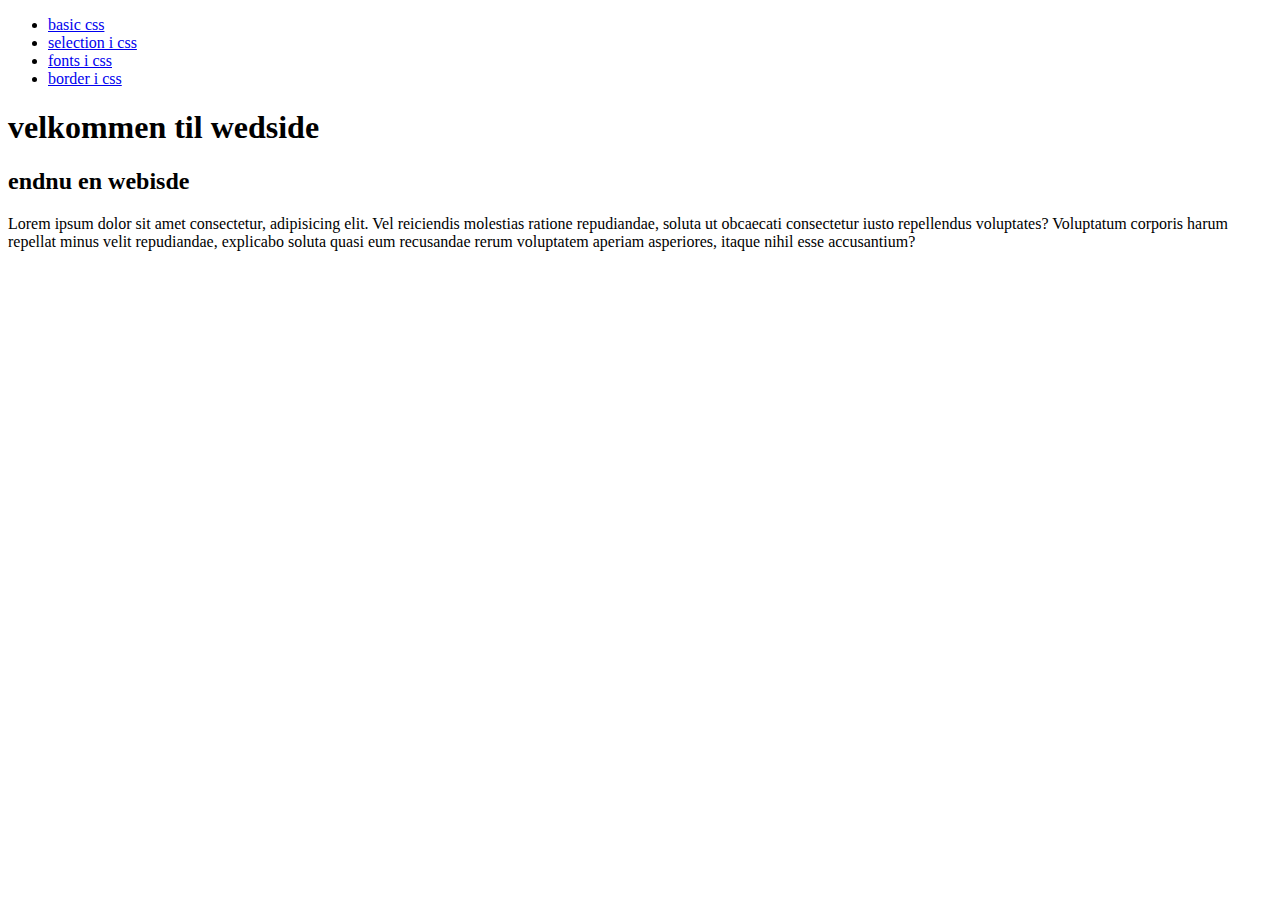
<file: css_sanbox/index.html>
<!DOCTYPE html>
<html lang="en">
<head>
    <meta charset="UTF-8">
    <meta http-equiv="X-UA-Compatible" content="IE=edge">
    <meta name="viewport" content="width=device-width, initial-scale=1.0">
    <title>forside</title>
    
</head>
<body>
<ul>
    <li><a href="01_basic.html">basic css </a></li>
    <li><a href="02_selectors.html">selection i css</a></li>
    <li><a href="03_fonts.html">fonts i css</a> </li>
    <li><a href="05_borde_background.html">border i css</a> </li>

</ul>


 <h1>velkommen til wedside</h1> 
 <h2>endnu en webisde</h2>
    <p>Lorem ipsum dolor sit amet consectetur, adipisicing elit. Vel reiciendis molestias ratione repudiandae, soluta ut obcaecati consectetur iusto repellendus voluptates? Voluptatum corporis harum repellat minus velit repudiandae, explicabo soluta quasi eum recusandae rerum voluptatem aperiam asperiores, itaque nihil esse accusantium?</p>


</body>
</html>
</file>
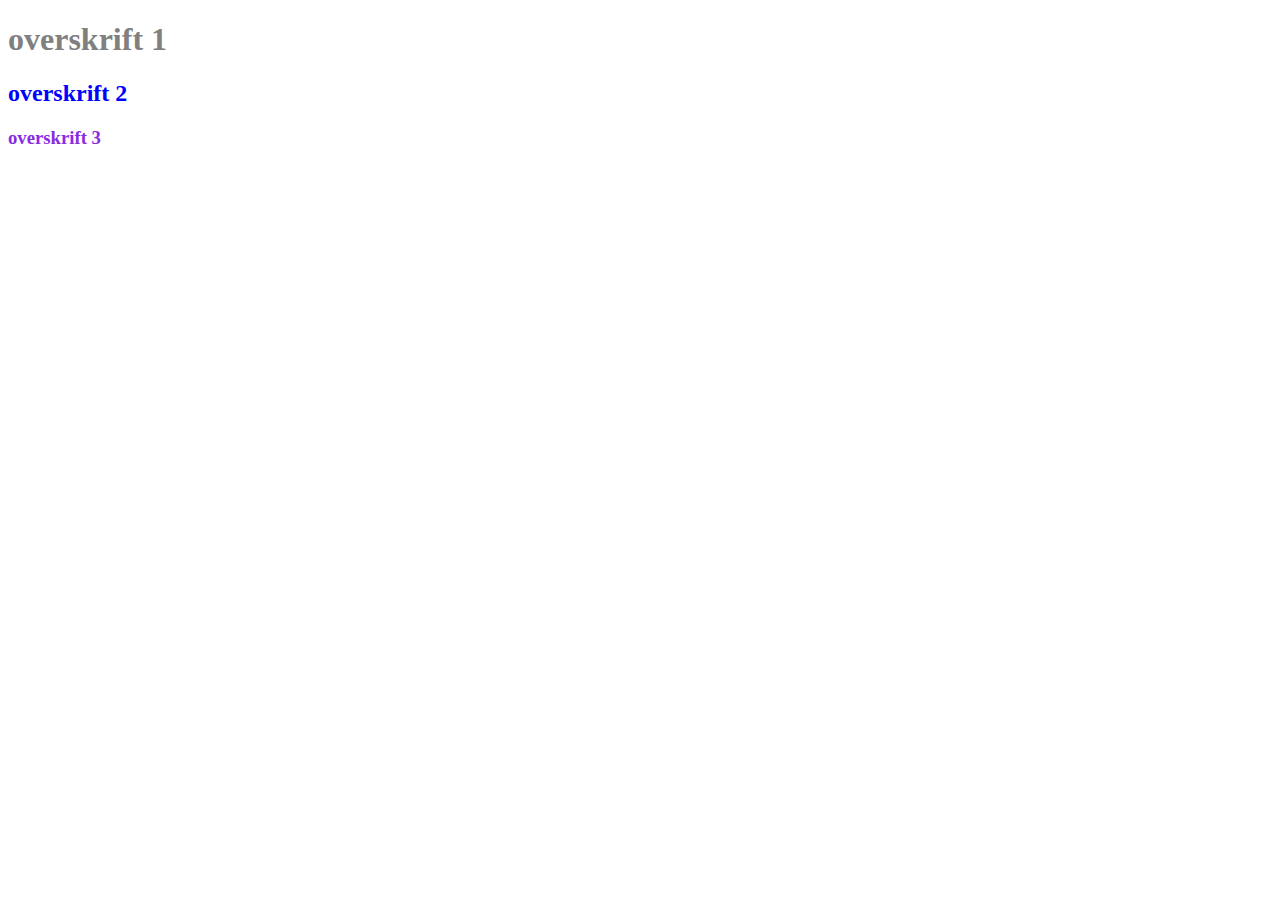
<file: css_sanbox/01_basic.html>
<!DOCTYPE html>
<html lang="en">
<head>
    <meta charset="UTF-8">
    <meta http-equiv="X-UA-Compatible" content="IE=edge">
    <meta name="viewport" content="width=device-width, initial-scale=1.0">
    <title>Basic-css</title>

    <link rel="stylesheet" href="css/style.css">

</head>
<style>
/* intetrnt css */
h2{
    color: blue;
}
h3{
    color: blueviolet;
}
</style>

<body>
 <h1 style="color:grey">overskrift 1</h1>  
<h2>overskrift 2</h2>
<h3>overskrift 3 </h3>


</body>
</html>
</file>
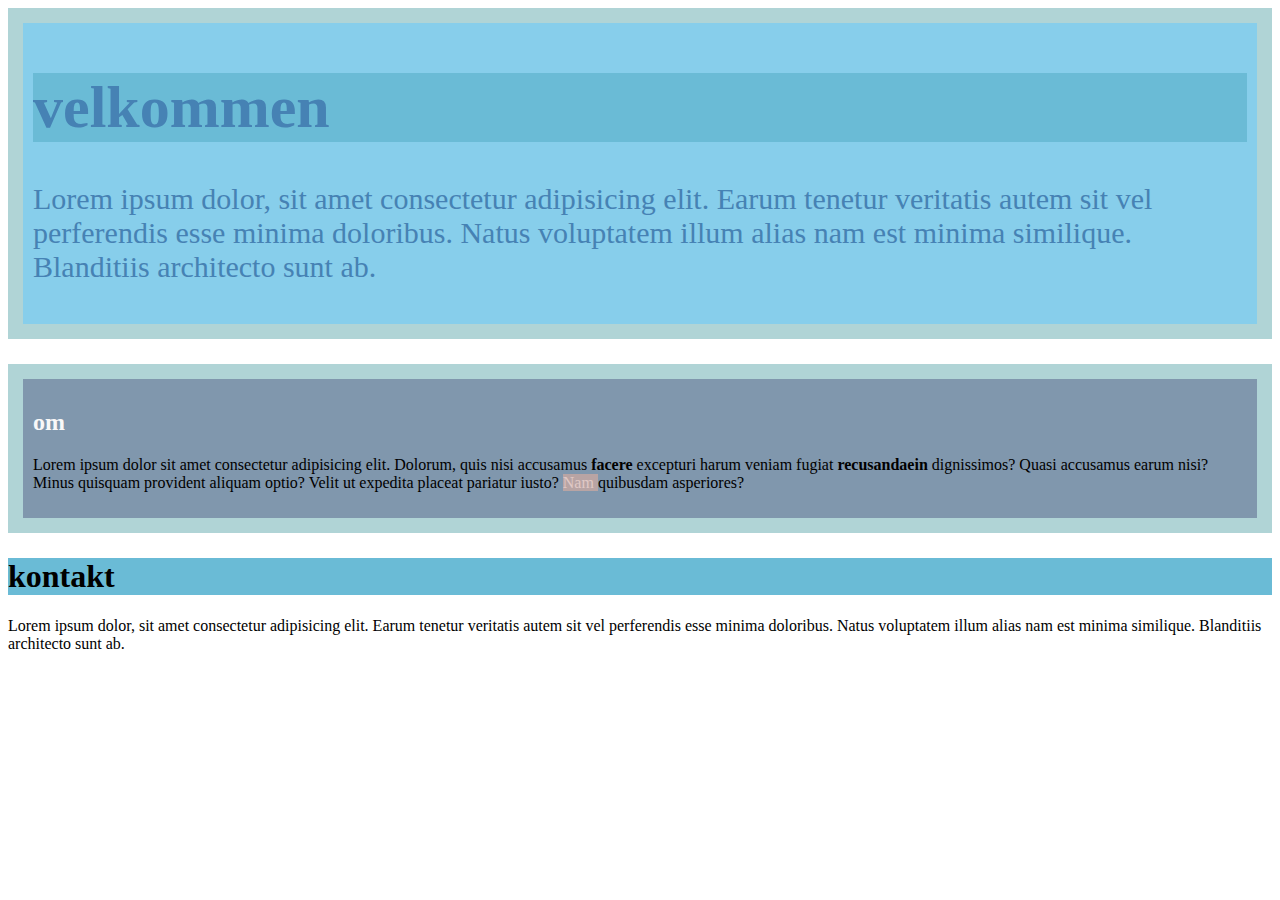
<file: css_sanbox/02_selectors.html>
<!DOCTYPE html>
<html lang="en">
<head>
    <meta charset="UTF-8">
    <meta http-equiv="X-UA-Compatible" content="IE=edge">
    <meta name="viewport" content="width=device-width, initial-scale=1.0">
    <title>selectors</title>

<!-- style -->
    <style>
    h1{
        background-color: rgb(106, 187, 214);
    }

    #overskrift2{
        color: rgb(248, 248, 248);
    }

    .proimary-heading{
        background-color: rgb(184, 164, 164);
        color: rgb(224, 201, 198);
    }
    
    #velkommen{
        background-color: skyblue;
        color: steelblue;
    }

    #om{
        background-color: rgb(128, 151, 173);
    }

    #om, #velkommen{
        border: 15px solid rgb(176, 212, 214);
        padding: 10px;
        margin-bottom: 25px;
    }

    #velkommen{
        font-size: 30px
    }
    </style>

<!-- h1 & h2 -->
</head>
<body>
<div id="velkommen">
    <h1>velkommen</h1>
    <p>Lorem ipsum dolor, sit amet consectetur adipisicing elit. Earum tenetur veritatis autem sit vel perferendis esse minima doloribus. Natus voluptatem illum alias nam est minima similique. Blanditiis architecto sunt ab.</p>
</div>

<div id="om">

    <h2 id="overskrift2">om</h2>
    <p>Lorem ipsum dolor sit amet consectetur adipisicing elit. Dolorum, quis nisi accusamus <strong>facere</strong> excepturi harum veniam fugiat <strong>recusandaein</strong> dignissimos? Quasi accusamus earum nisi? Minus quisquam provident aliquam optio? Velit ut expedita placeat pariatur iusto? <span class="proimary-heading"> Nam </span> quibusdam asperiores?</p>
</div>

<div>
    <h1>kontakt</h1>
    <p>Lorem ipsum dolor, sit amet consectetur adipisicing elit. Earum tenetur veritatis autem sit vel perferendis esse minima doloribus. Natus voluptatem illum alias nam est minima similique. Blanditiis architecto sunt ab.</p>   
</div>
    
</body>
</html>
</file>
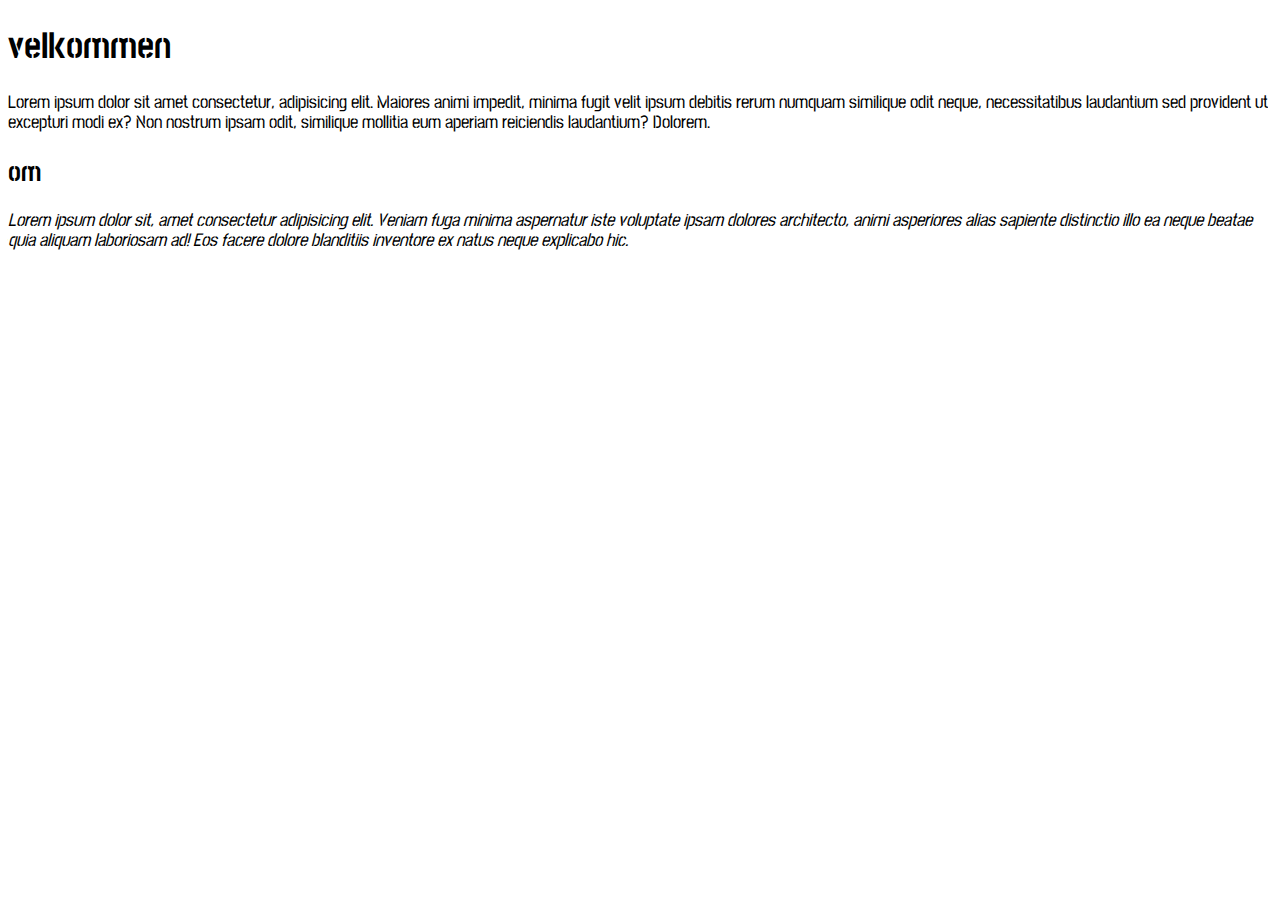
<file: css_sanbox/03_fonts.html>
<!DOCTYPE html>
<html lang="en">
<head>
    <meta charset="UTF-8">
    <meta http-equiv="X-UA-Compatible" content="IE=edge">
    <meta name="viewport" content="width=device-width, initial-scale=1.0">
    <title>front</title>

    <link rel="preconnect" href="https://fonts.googleapis.com">
    <link rel="preconnect" href="https://fonts.gstatic.com" crossorigin>
    <link href="https://fonts.googleapis.com/css2?family=Stick+No+Bills:wght@500&display=swap" rel="stylesheet">

<style>
    body{
    font-family: 'Stick No Bills', sans-serif;
    font-size: 18px;
    }

    p{
        line-height: 20px;
        font-size: 18px;
        
    }

    #om p{
        font-style: italic;
    }
</style>


</head>
<body>
<div>
    <h1>velkommen</h1>
<p>Lorem ipsum dolor sit amet consectetur, adipisicing elit. Maiores animi impedit, minima fugit velit ipsum debitis rerum numquam similique odit neque, necessitatibus laudantium sed provident ut excepturi modi ex? Non nostrum ipsam odit, similique mollitia eum aperiam reiciendis laudantium? Dolorem.</p>

</div>

<div id="om"> 
    <h2>om</h2>
    <p>Lorem ipsum dolor sit, amet consectetur adipisicing elit. Veniam fuga minima aspernatur iste voluptate ipsam dolores architecto, animi asperiores alias sapiente distinctio illo ea neque beatae quia aliquam laboriosam ad! Eos facere dolore blanditiis inventore ex natus neque explicabo hic.</p>
</div>


    
</body>
</html>
</file>
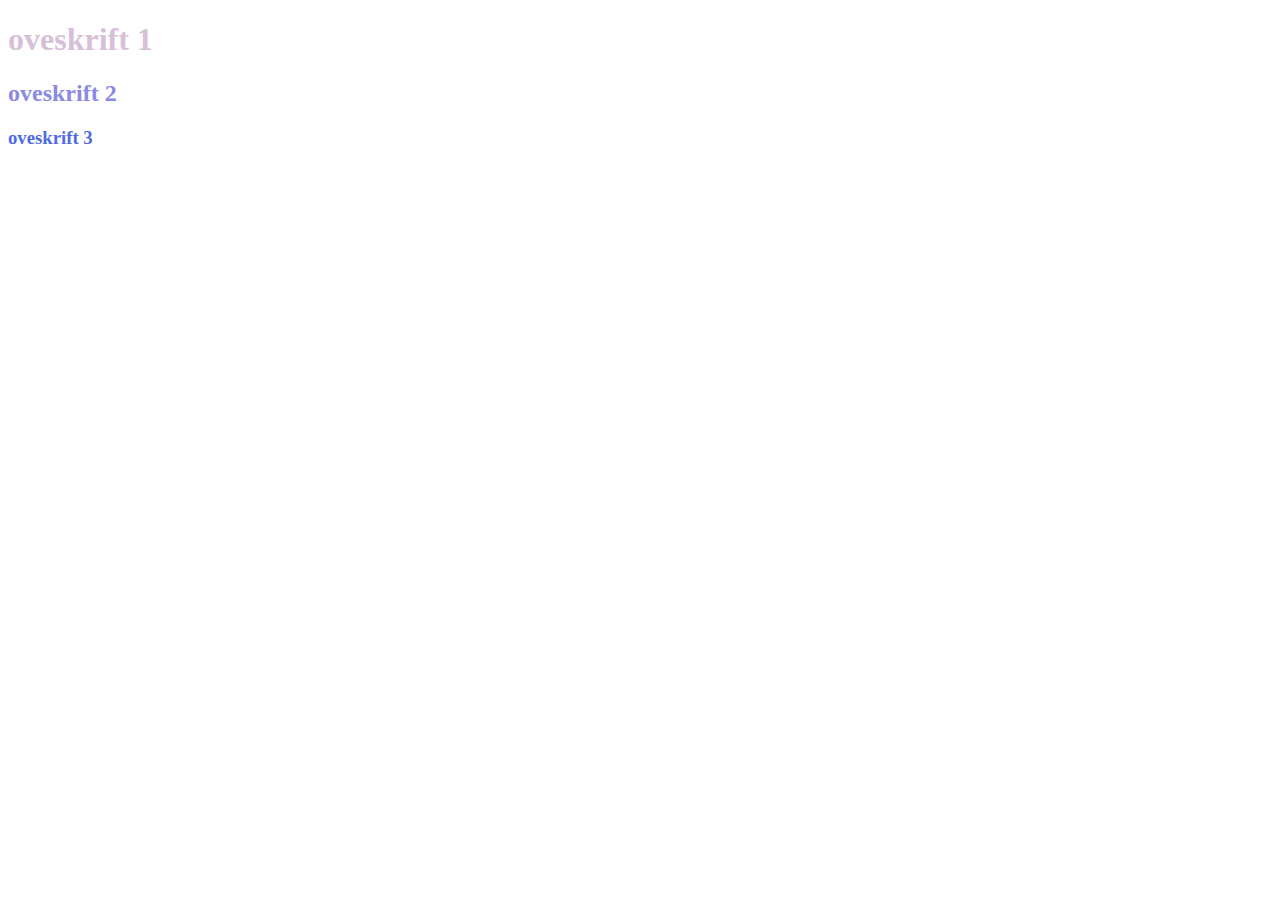
<file: css_sanbox/04_farver.html>
<!DOCTYPE html>
<html lang="en">
<head>
    <meta charset="UTF-8">
    <meta http-equiv="X-UA-Compatible" content="IE=edge">
    <meta name="viewport" content="width=device-width, initial-scale=1.0">
    <title>farver</title>

    <style>
        h1{
            color: thistle;
        }

        h2{
            color: rgb(138, 139, 223);
        }
        
        h3{
            color: #4e6ae6
        }
    </style>


</head>
<body>
  <h1>oveskrift 1</h1>
  <h2>oveskrift 2</h2>
  <h3>oveskrift 3</h3>  



</body>
</html>
</file>
<file: css_sanbox/css/style.css>
h3{
    color:chartreuse
}
</file>
